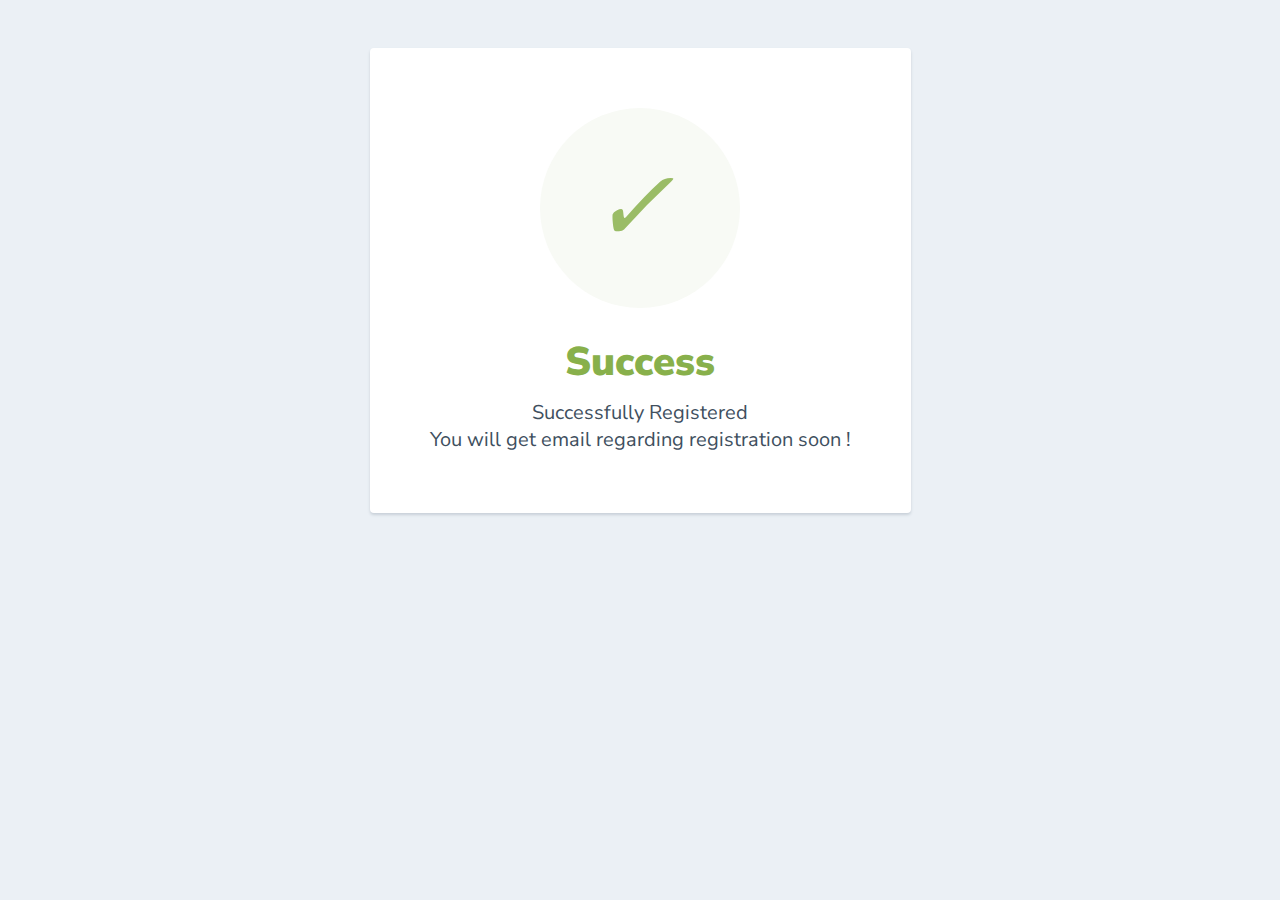
<file: page5.html>
<html>
  <head>
    <link
      href="https://fonts.googleapis.com/css?family=Nunito+Sans:400,400i,700,900&display=swap"
      rel="stylesheet"
    />
  </head>
  <style>
    body {
      text-align: center;
      padding: 40px 0;
      background: #ebf0f5;
    }
    h1 {
      color: #88b04b;
      font-family: "Nunito Sans", "Helvetica Neue", sans-serif;
      font-weight: 900;
      font-size: 40px;
      margin-bottom: 10px;
    }
    p {
      color: #404f5e;
      font-family: "Nunito Sans", "Helvetica Neue", sans-serif;
      font-size: 20px;
      margin: 0;
    }
    i {
      color: #9abc66;
      font-size: 100px;
      line-height: 200px;
      margin-left: -15px;
    }
    .card {
      background: white;
      padding: 60px;
      border-radius: 4px;
      box-shadow: 0 2px 3px #c8d0d8;
      display: inline-block;
      margin: 0 auto;
    }
  </style>
  <body>
    <div class="card">
      <div
        style="
          border-radius: 200px;
          height: 200px;
          width: 200px;
          background: #f8faf5;
          margin: 0 auto;
        "
      >
        <i class="checkmark">✓</i>
      </div>
      <h1>Success</h1>
      <p>
        Successfully Registered<br />
        You will get email regarding registration soon !
      </p>
    </div>
  </body>
</html>
</file>
